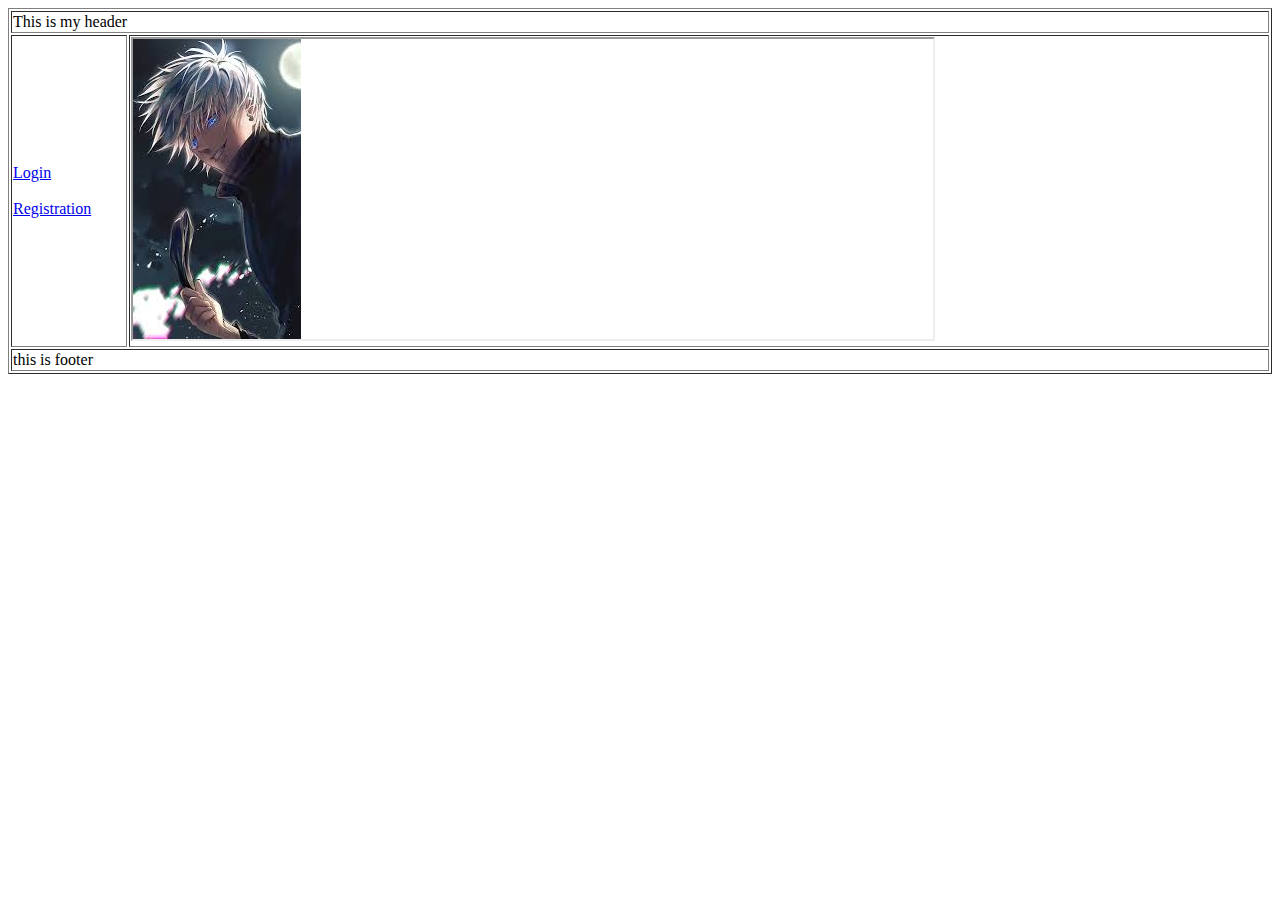
<file: index.html>
<!DOCTYPE html>
<html lang="en">
<head>
    <meta charset="UTF-8">
    <meta name="viewport" content="width=device-width, initial-scale=1.0">
    <title>Document</title>
</head>
<body>
    <table border="1" width="100%">
        <thead></thead>
        <tbody>
            <tr>
                <td colspan="2">This is my header</td>
            </tr>
            <tr>
                <td>
                    <a href="Login.html" target="myframe">Login</a> 
                    <br><br>
                    <a href="Registration.html" target="myframe">Registration</a>
                </td>
                <td>
                    <iframe name="myframe" height="300" width="800" src="./images/gojo2.jpeg"></iframe>
                </td>
            </tr>
            <tr>
                <td colspan="2">this is footer</td>
            </tr>
        </tbody>
        <tfoot></tfoot>
    </table>
    
</body>
</html>
</file>
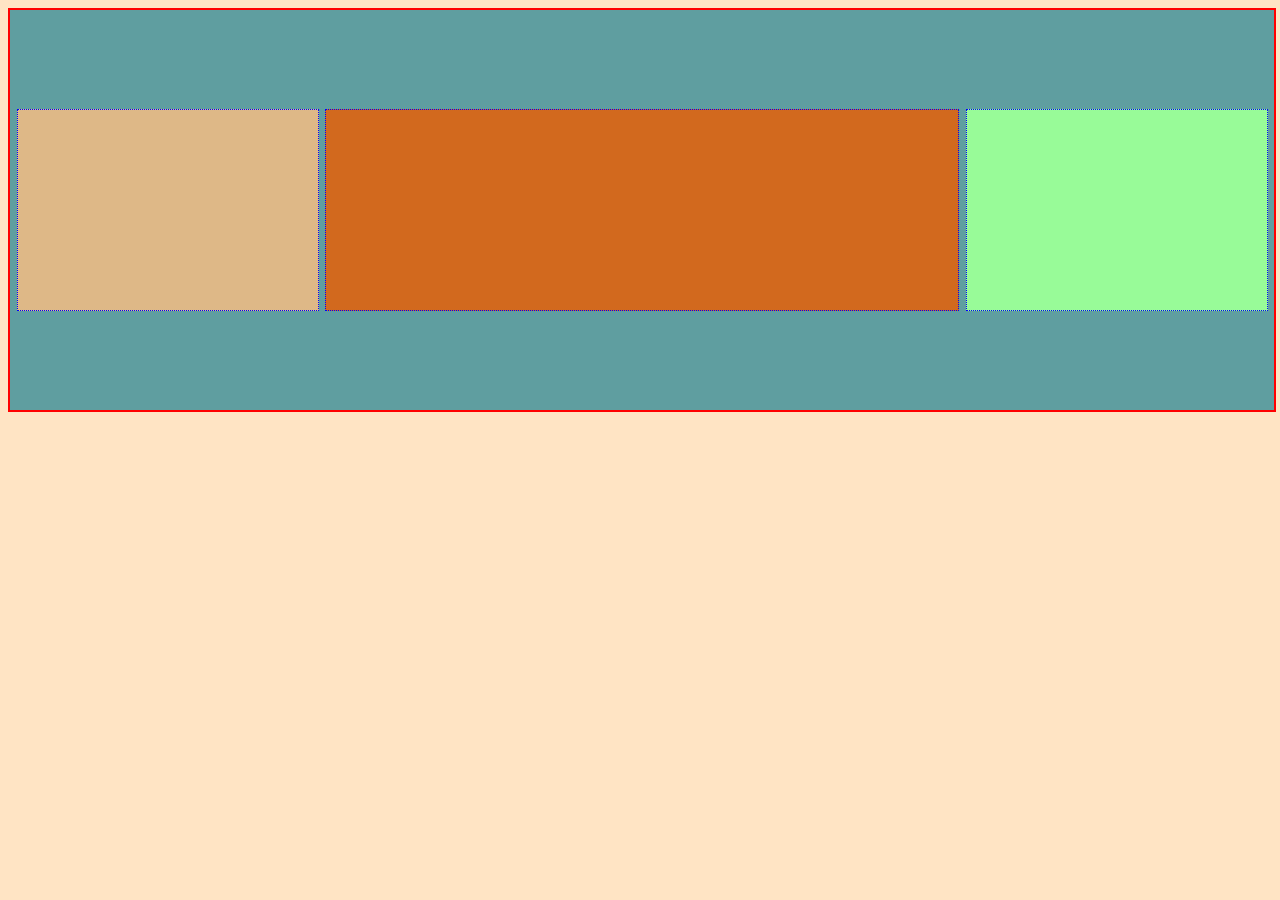
<file: CSSWork/index.html>
<!DOCTYPE html>
<html lang="en">
<head>
    <meta charset="UTF-8">
    <meta name="viewport" content="width=device-width, initial-scale=1.0">
    <title>Document</title>
    <link href="style.css" rel="stylesheet">
</head>
<body>
    <!--<p class="myparagraph" id="myid">
        loreum dijf jsdi jhj jkjf nk ?
    </p>-->
    <div class="container">
    <div class="child1"></div>
    <div class="child2"></div>
    <div class="child3"></div>
    </div>
</body>
</html>
</file>
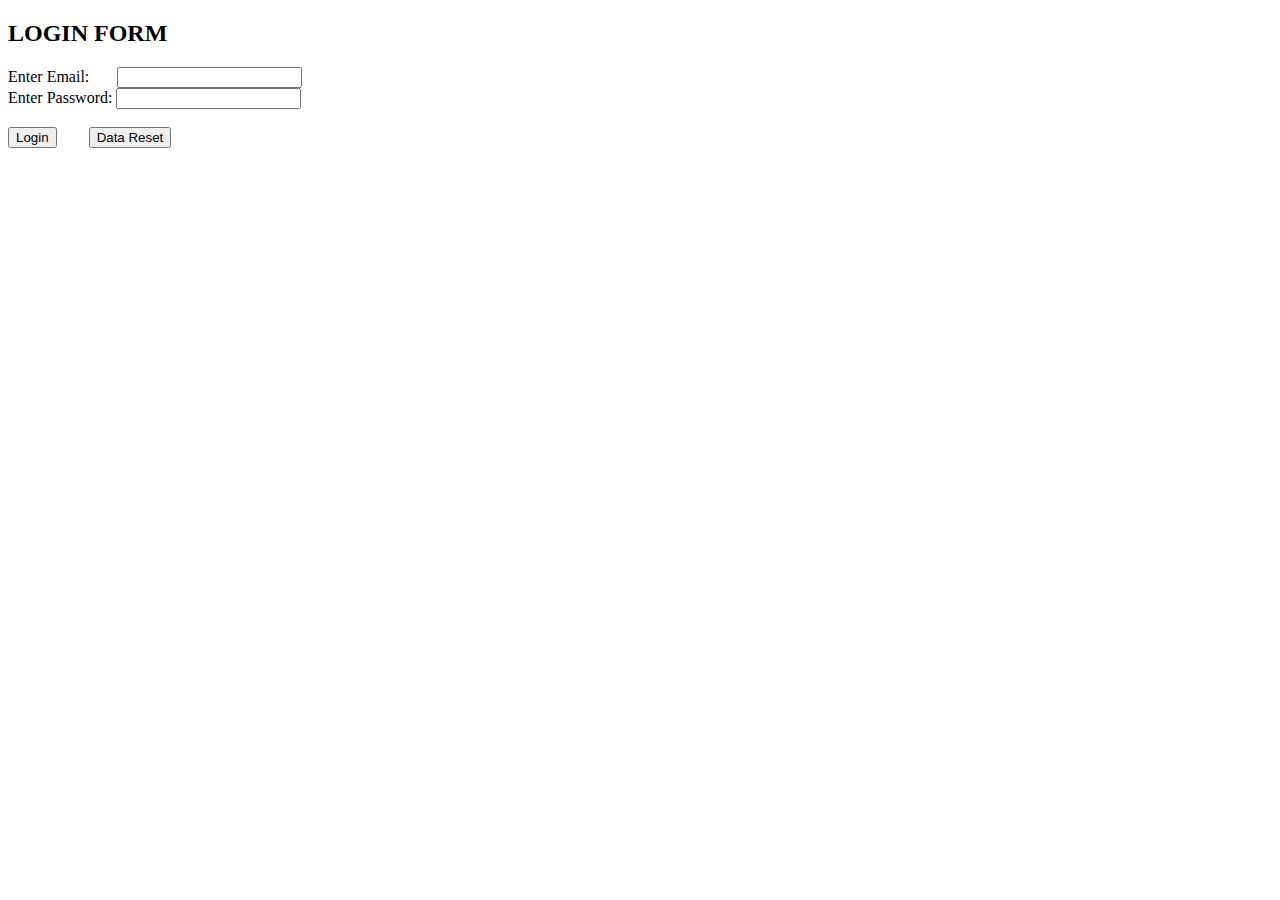
<file: Login.html>
<!DOCTYPE html>
<html lang="en">
<head>
    <meta charset="UTF-8">
    <meta name="viewport" content="width=<>, initial-scale=1.0">
    <title>Document</title>
</head>
<body><h2>LOGIN FORM</h2>
    <form method="" action="">

        <label>Enter Email:</label>&nbsp;&nbsp;&nbsp;&nbsp;&nbsp;&nbsp;
        <input type="email" required name="email">
        <br>

        <label>Enter Password:</label>
        <input type="password" name="pass" required>
        <br><br>

        <input type="submit" name="btn" value="Login">
        &nbsp;&nbsp;&nbsp;&nbsp;&nbsp;&nbsp;
        <input type="reset" value="Data Reset">
    </form>
</body>
</html>
</file>
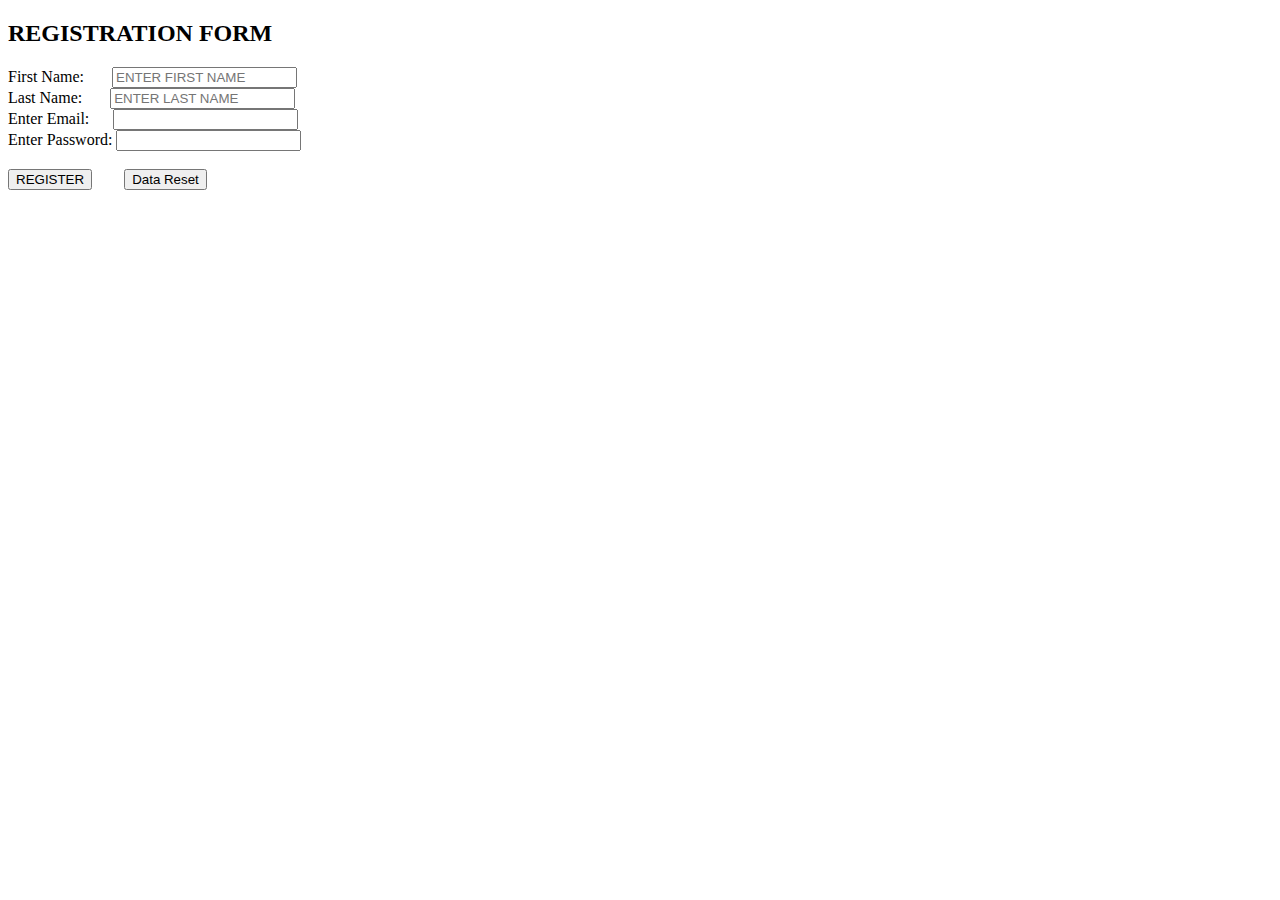
<file: Registration.html>
<!DOCTYPE html>
<html lang="en">
<head>
    <meta charset="UTF-8">
    <meta name="viewport" content="width=device-width, initial-scale=1.0">
    <title>Document</title>
</head>
<body>
    <h2>REGISTRATION FORM</h2>
    <form method="" action="Success.html">
        <label> First Name:</label>&nbsp;&nbsp;&nbsp;&nbsp;&nbsp;&nbsp;
        <input type="text" name="fname" required placeholder="ENTER FIRST NAME">
        <br>
        <label>Last Name:</label>&nbsp;&nbsp;&nbsp;&nbsp;&nbsp;&nbsp;
        <input type="text" name="fname" required placeholder="ENTER LAST NAME">
        <br>

        <label>Enter Email:</label>&nbsp;&nbsp;&nbsp;&nbsp;&nbsp;
        <input type="email" required name="email">
        <br>

        <label>Enter Password:</label>
        <input type="password" name="pass" required>
        <br><br>

        <input type="submit" name="btn" value="REGISTER">
        &nbsp;&nbsp;&nbsp;&nbsp;&nbsp;&nbsp;
        <input type="reset" value="Data Reset">

    </form>
</body>
</html>
</file>
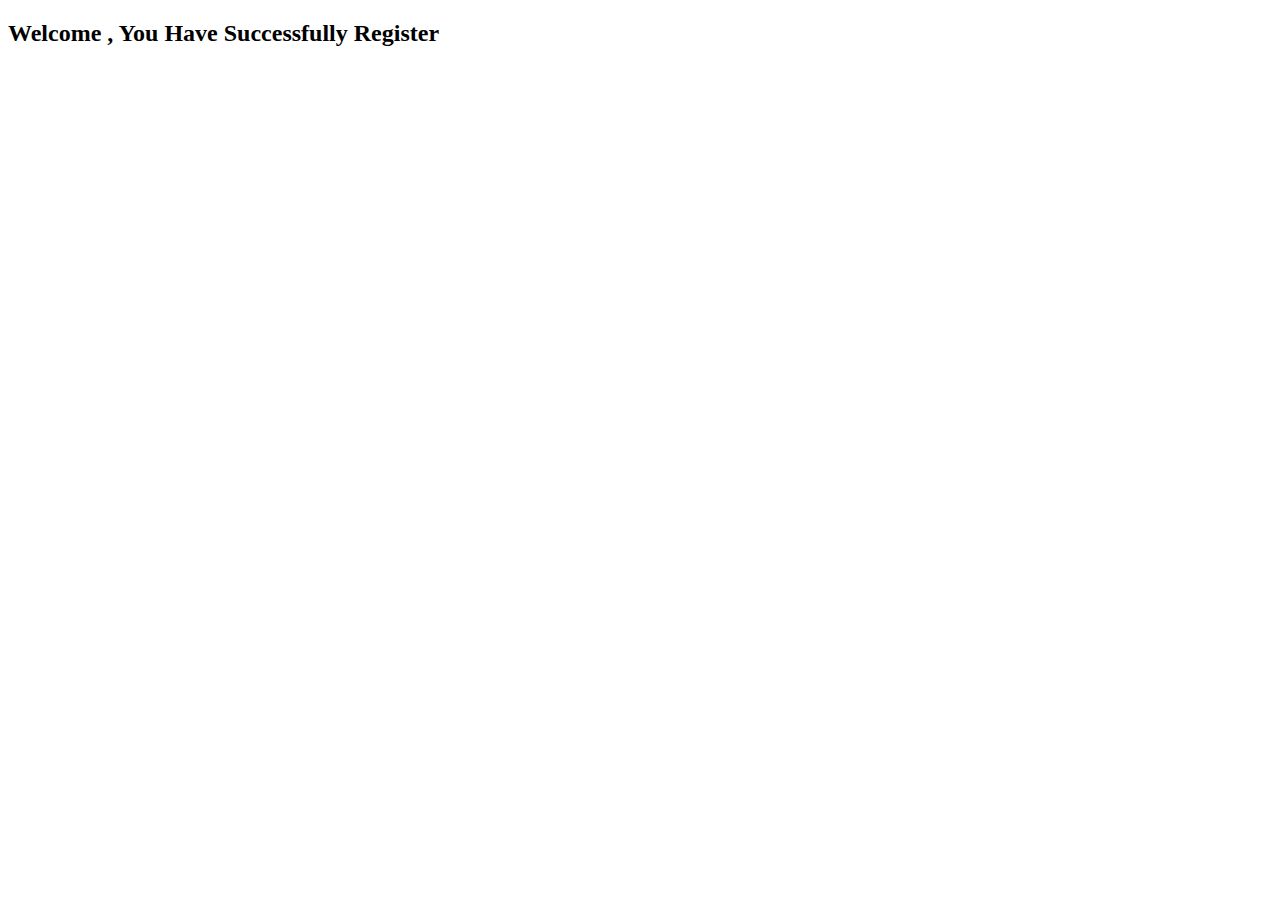
<file: Success.html>
<!DOCTYPE html>
<html lang="en">
<head>
    <meta charset="UTF-8">
    <meta name="viewport" content="width=<>, initial-scale=1.0">
    <title>Document</title>
</head>
<body>
    <h2>Welcome , You Have Successfully Register</h2>
</body>
</html>
</file>
<file: CSSWork/style.css>
body{
    background-color: bisque;
}
/*div{
    background-color: brown;
}
.container{
    background-color: blanchedalmond;
    height: 400px;
    border: 2px solid red;
    margin-top: 100px;
}
.child1{
    background-color: aquamarine;
    color: white;
    height: 300px;
    border: 2px solid blue;
    width: 300px;
    margin-left: 300px;
    padding: 100px 50px 40px;
    box-sizing: border-box;
}
div> p{
    background-color: yellow;
}*/

.container{
    background-color: cadetblue;
    height: 400px;
    width: 100%;
    border: 2px solid red;
    display: flex;
    flex-direction: row;
    flex-wrap: wrap;
    justify-content: space-evenly;
    align-items: center;
    
}
.child1,.child2,.child3{
    height: 200px;
    border: 1px dotted blue;
    width: 300px;
   /* display: inline-block;
    padding: 20px;
    margin: 20px;*/
    
}
.child1{
    background-color: burlywood;

}
.child2{
    background-color: chocolate;
    flex-basis: 50%;
    

}
.child3{
    background-color: palegreen;
}
</file>
